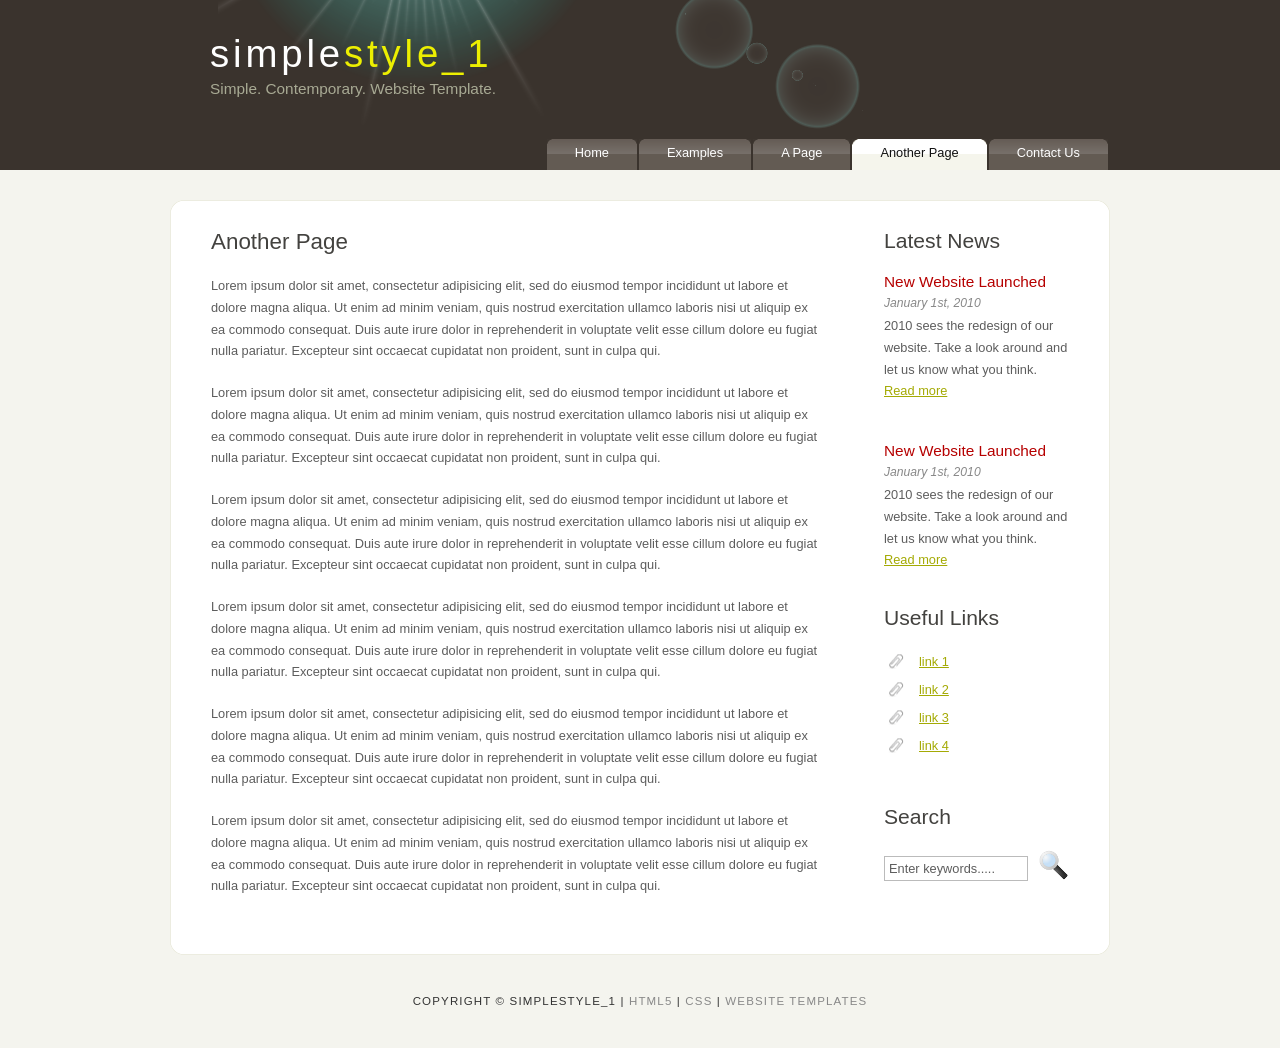
<file: another_page.html>
<!DOCTYPE HTML>
<html>

<head>
  <title>simplestyle_1 - another page</title>
  <meta name="description" content="website description" />
  <meta name="keywords" content="website keywords, website keywords" />
  <meta http-equiv="content-type" content="text/html; charset=windows-1252" />
  <link rel="stylesheet" type="text/css" href="style/style.css" />
</head>

<body>
  <div id="main">
    <div id="header">
      <div id="logo">
        <div id="logo_text">
          <!-- class="logo_colour", allows you to change the colour of the text -->
          <h1><a href="index.html">simple<span class="logo_colour">style_1</span></a></h1>
          <h2>Simple. Contemporary. Website Template.</h2>
        </div>
      </div>
      <div id="menubar">
        <ul id="menu">
          <!-- put class="selected" in the li tag for the selected page - to highlight which page you're on -->
          <li><a href="index.html">Home</a></li>
          <li><a href="examples.html">Examples</a></li>
          <li><a href="page.html">A Page</a></li>
          <li class="selected"><a href="another_page.html">Another Page</a></li>
          <li><a href="contact.html">Contact Us</a></li>
        </ul>
      </div>
    </div>
    <div id="content_header"></div>
    <div id="site_content">
      <div class="sidebar">
        <!-- insert your sidebar items here -->
        <h3>Latest News</h3>
        <h4>New Website Launched</h4>
        <h5>January 1st, 2010</h5>
        <p>2010 sees the redesign of our website. Take a look around and let us know what you think.<br /><a href="#">Read more</a></p>
        <p></p>
        <h4>New Website Launched</h4>
        <h5>January 1st, 2010</h5>
        <p>2010 sees the redesign of our website. Take a look around and let us know what you think.<br /><a href="#">Read more</a></p>
        <h3>Useful Links</h3>
        <ul>
          <li><a href="#">link 1</a></li>
          <li><a href="#">link 2</a></li>
          <li><a href="#">link 3</a></li>
          <li><a href="#">link 4</a></li>
        </ul>
        <h3>Search</h3>
        <form method="post" action="#" id="search_form">
          <p>
            <input class="search" type="text" name="search_field" value="Enter keywords....." />
            <input name="search" type="image" style="border: 0; margin: 0 0 -9px 5px;" src="style/search.png" alt="Search" title="Search" />
          </p>
        </form>
      </div>
      <div id="content">
        <!-- insert the page content here -->
        <h1>Another Page</h1>
        <p>Lorem ipsum dolor sit amet, consectetur adipisicing elit, sed do eiusmod tempor incididunt ut labore et dolore magna aliqua. Ut enim ad minim veniam, quis nostrud exercitation ullamco laboris nisi ut aliquip ex ea commodo consequat. Duis aute irure dolor in reprehenderit in voluptate velit esse cillum dolore eu fugiat nulla pariatur. Excepteur sint occaecat cupidatat non proident, sunt in culpa qui.</p>
        <p>Lorem ipsum dolor sit amet, consectetur adipisicing elit, sed do eiusmod tempor incididunt ut labore et dolore magna aliqua. Ut enim ad minim veniam, quis nostrud exercitation ullamco laboris nisi ut aliquip ex ea commodo consequat. Duis aute irure dolor in reprehenderit in voluptate velit esse cillum dolore eu fugiat nulla pariatur. Excepteur sint occaecat cupidatat non proident, sunt in culpa qui.</p>
        <p>Lorem ipsum dolor sit amet, consectetur adipisicing elit, sed do eiusmod tempor incididunt ut labore et dolore magna aliqua. Ut enim ad minim veniam, quis nostrud exercitation ullamco laboris nisi ut aliquip ex ea commodo consequat. Duis aute irure dolor in reprehenderit in voluptate velit esse cillum dolore eu fugiat nulla pariatur. Excepteur sint occaecat cupidatat non proident, sunt in culpa qui.</p>
        <p>Lorem ipsum dolor sit amet, consectetur adipisicing elit, sed do eiusmod tempor incididunt ut labore et dolore magna aliqua. Ut enim ad minim veniam, quis nostrud exercitation ullamco laboris nisi ut aliquip ex ea commodo consequat. Duis aute irure dolor in reprehenderit in voluptate velit esse cillum dolore eu fugiat nulla pariatur. Excepteur sint occaecat cupidatat non proident, sunt in culpa qui.</p>
        <p>Lorem ipsum dolor sit amet, consectetur adipisicing elit, sed do eiusmod tempor incididunt ut labore et dolore magna aliqua. Ut enim ad minim veniam, quis nostrud exercitation ullamco laboris nisi ut aliquip ex ea commodo consequat. Duis aute irure dolor in reprehenderit in voluptate velit esse cillum dolore eu fugiat nulla pariatur. Excepteur sint occaecat cupidatat non proident, sunt in culpa qui.</p>
        <p>Lorem ipsum dolor sit amet, consectetur adipisicing elit, sed do eiusmod tempor incididunt ut labore et dolore magna aliqua. Ut enim ad minim veniam, quis nostrud exercitation ullamco laboris nisi ut aliquip ex ea commodo consequat. Duis aute irure dolor in reprehenderit in voluptate velit esse cillum dolore eu fugiat nulla pariatur. Excepteur sint occaecat cupidatat non proident, sunt in culpa qui.</p>
      </div>
    </div>
    <div id="content_footer"></div>
    <div id="footer">
      Copyright &copy; simplestyle_1 | <a href="http://validator.w3.org/check?uri=referer">HTML5</a> | <a href="http://jigsaw.w3.org/css-validator/check/referer">CSS</a> | <a href="http://www.html5webtemplates.co.uk">Website templates</a>
    </div>
  </div>
</body>
</html>
</file>
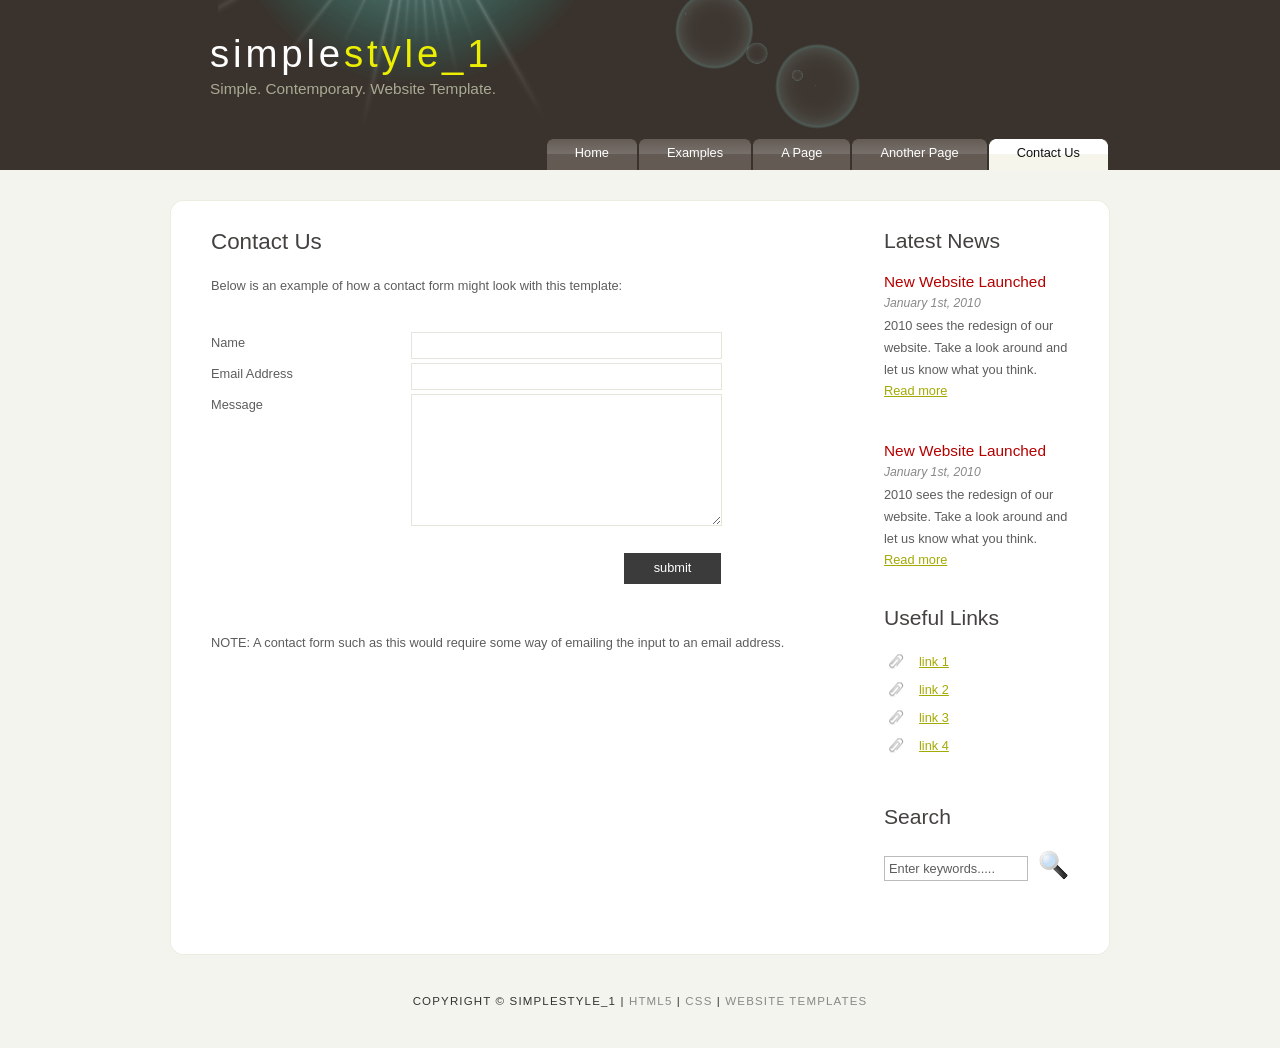
<file: contact.html>
<!DOCTYPE HTML>
<html>

<head>
  <title>simplestyle_1 - contact us</title>
  <meta name="description" content="website description" />
  <meta name="keywords" content="website keywords, website keywords" />
  <meta http-equiv="content-type" content="text/html; charset=windows-1252" />
  <link rel="stylesheet" type="text/css" href="style/style.css" />
</head>

<body>
  <div id="main">
    <div id="header">
      <div id="logo">
        <div id="logo_text">
          <!-- class="logo_colour", allows you to change the colour of the text -->
          <h1><a href="index.html">simple<span class="logo_colour">style_1</span></a></h1>
          <h2>Simple. Contemporary. Website Template.</h2>
        </div>
      </div>
      <div id="menubar">
        <ul id="menu">
          <!-- put class="selected" in the li tag for the selected page - to highlight which page you're on -->
          <li><a href="index.html">Home</a></li>
          <li><a href="examples.html">Examples</a></li>
          <li><a href="page.html">A Page</a></li>
          <li><a href="another_page.html">Another Page</a></li>
          <li class="selected"><a href="contact.html">Contact Us</a></li>
        </ul>
      </div>
    </div>
    <div id="content_header"></div>
    <div id="site_content">
      <div class="sidebar">
        <!-- insert your sidebar items here -->
        <h3>Latest News</h3>
        <h4>New Website Launched</h4>
        <h5>January 1st, 2010</h5>
        <p>2010 sees the redesign of our website. Take a look around and let us know what you think.<br /><a href="#">Read more</a></p>
        <p></p>
        <h4>New Website Launched</h4>
        <h5>January 1st, 2010</h5>
        <p>2010 sees the redesign of our website. Take a look around and let us know what you think.<br /><a href="#">Read more</a></p>
        <h3>Useful Links</h3>
        <ul>
          <li><a href="#">link 1</a></li>
          <li><a href="#">link 2</a></li>
          <li><a href="#">link 3</a></li>
          <li><a href="#">link 4</a></li>
        </ul>
        <h3>Search</h3>
        <form method="post" action="#" id="search_form">
          <p>
            <input class="search" type="text" name="search_field" value="Enter keywords....." />
            <input name="search" type="image" style="border: 0; margin: 0 0 -9px 5px;" src="style/search.png" alt="Search" title="Search" />
          </p>
        </form>
      </div>
      <div id="content">
        <!-- insert the page content here -->
        <h1>Contact Us</h1>
        <p>Below is an example of how a contact form might look with this template:</p>
        <form action="" method="post">
          <div class="form_settings">
            <p><span>Name</span><input class="contact" type="text" name="your_name" value="" /></p>
            <p><span>Email Address</span><input class="contact" type="text" name="your_email" value="" /></p>
            <p><span>Message</span><textarea class="contact textarea" rows="8" cols="50" name="your_enquiry"></textarea></p>
            <p style="padding-top: 15px"><span>&nbsp;</span><input class="submit" type="submit" name="contact_submitted" value="submit" /></p>
          </div>
        </form>
        <p><br /><br />NOTE: A contact form such as this would require some way of emailing the input to an email address.</p>
      </div>
    </div>
    <div id="content_footer"></div>
    <div id="footer">
      Copyright &copy; simplestyle_1 | <a href="http://validator.w3.org/check?uri=referer">HTML5</a> | <a href="http://jigsaw.w3.org/css-validator/check/referer">CSS</a> | <a href="http://www.html5webtemplates.co.uk">Website templates</a>
    </div>
  </div>
</body>
</html>
</file>
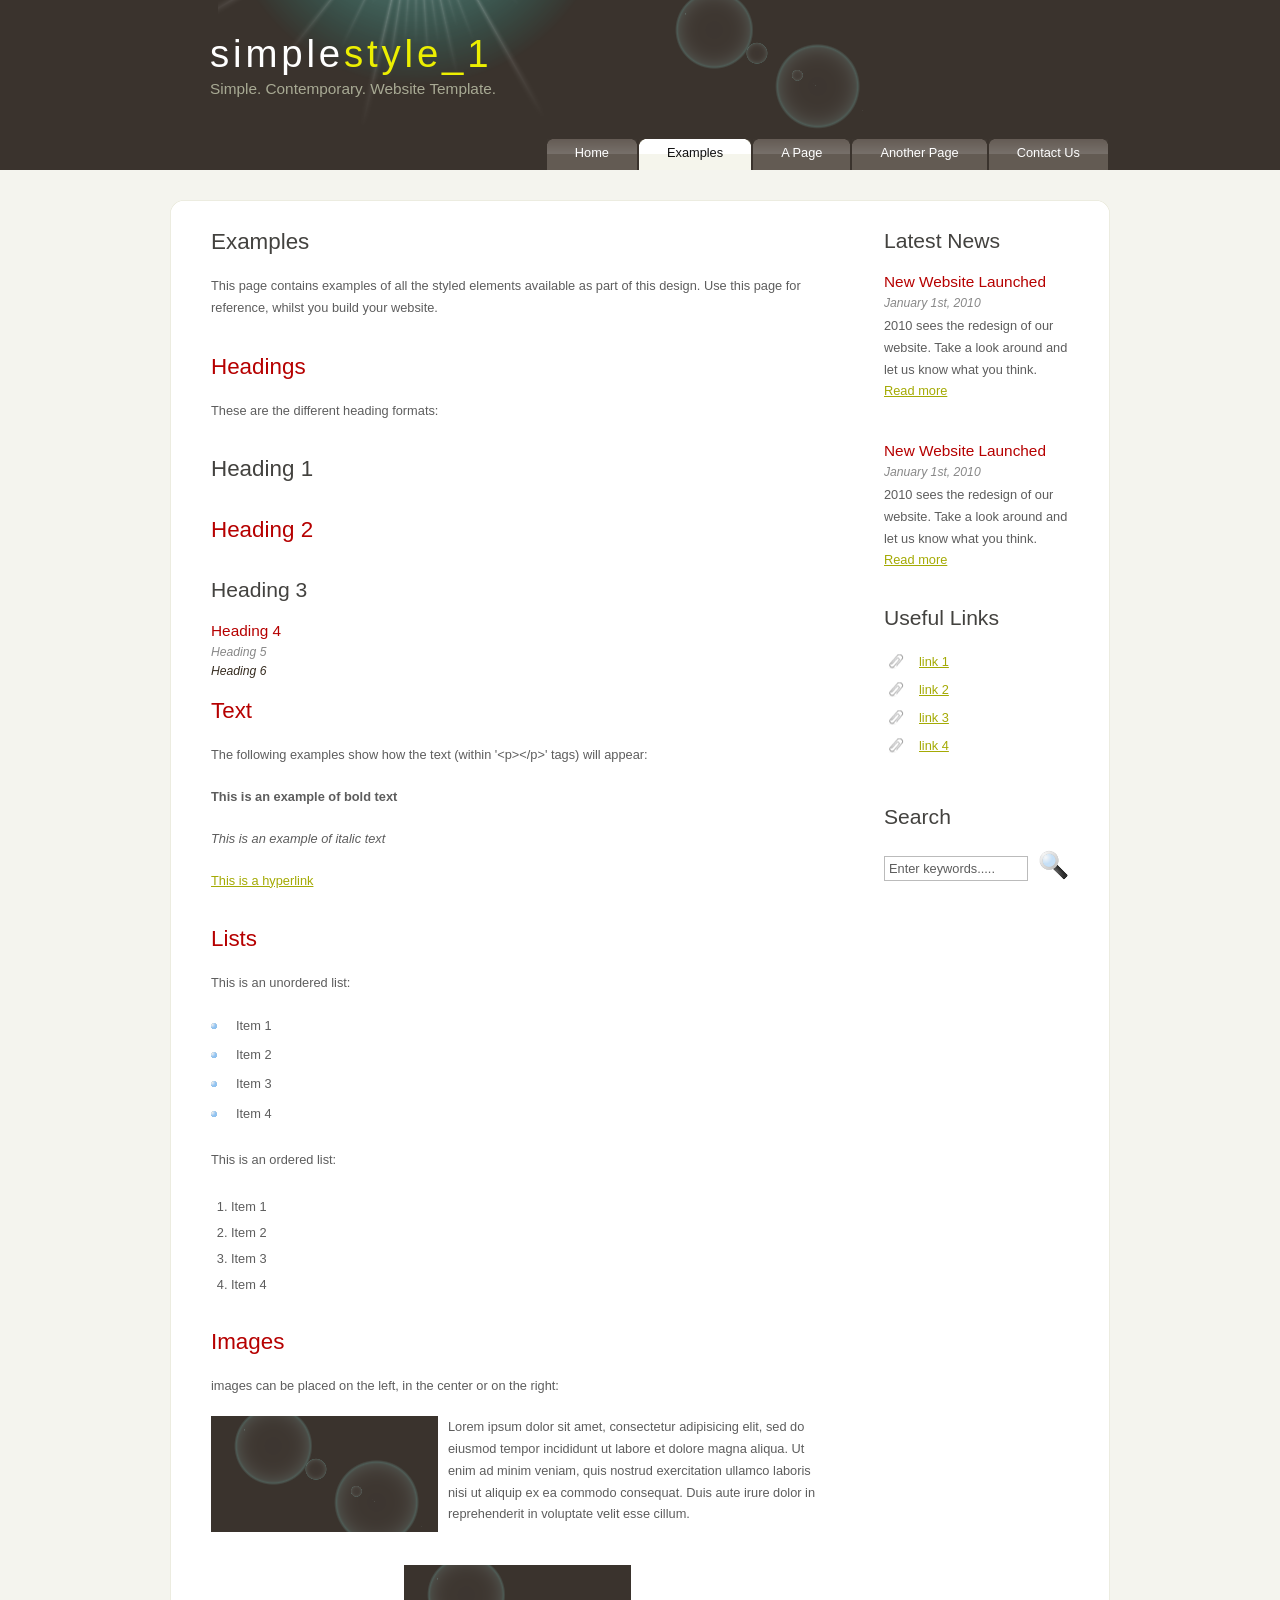
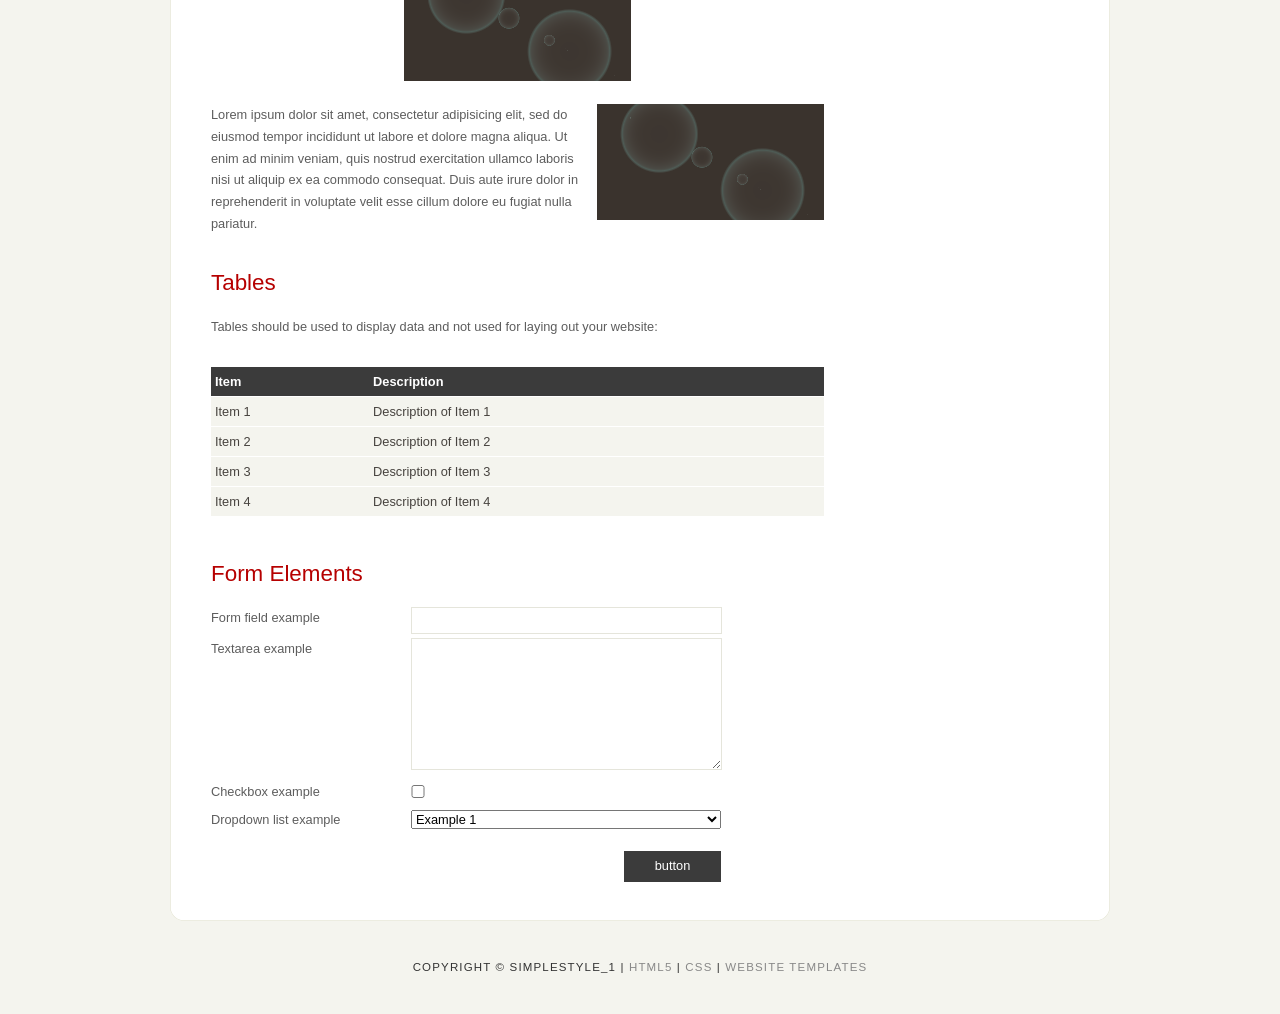
<file: examples.html>
<!DOCTYPE HTML>
<html>

<head>
  <title>simplestyle_1 - examples</title>
  <meta name="description" content="website description" />
  <meta name="keywords" content="website keywords, website keywords" />
  <meta http-equiv="content-type" content="text/html; charset=windows-1252" />
  <link rel="stylesheet" type="text/css" href="style/style.css" />
</head>

<body>
  <div id="main">
    <div id="header">
      <div id="logo">
        <div id="logo_text">
          <!-- class="logo_colour", allows you to change the colour of the text -->
          <h1><a href="index.html">simple<span class="logo_colour">style_1</span></a></h1>
          <h2>Simple. Contemporary. Website Template.</h2>
        </div>
      </div>
      <div id="menubar">
        <ul id="menu">
          <!-- put class="selected" in the li tag for the selected page - to highlight which page you're on -->
          <li><a href="index.html">Home</a></li>
          <li class="selected"><a href="examples.html">Examples</a></li>
          <li><a href="page.html">A Page</a></li>
          <li><a href="another_page.html">Another Page</a></li>
          <li><a href="contact.html">Contact Us</a></li>
        </ul>
      </div>
    </div>
    <div id="content_header"></div>
    <div id="site_content">
      <div class="sidebar">
        <!-- insert your sidebar items here -->
        <h3>Latest News</h3>
        <h4>New Website Launched</h4>
        <h5>January 1st, 2010</h5>
        <p>2010 sees the redesign of our website. Take a look around and let us know what you think.<br /><a href="#">Read more</a></p>
        <p></p>
        <h4>New Website Launched</h4>
        <h5>January 1st, 2010</h5>
        <p>2010 sees the redesign of our website. Take a look around and let us know what you think.<br /><a href="#">Read more</a></p>
        <h3>Useful Links</h3>
        <ul>
          <li><a href="#">link 1</a></li>
          <li><a href="#">link 2</a></li>
          <li><a href="#">link 3</a></li>
          <li><a href="#">link 4</a></li>
        </ul>
        <h3>Search</h3>
        <form method="post" action="#" id="search_form">
          <p>
            <input class="search" type="text" name="search_field" value="Enter keywords....." />
            <input name="search" type="image" style="border: 0; margin: 0 0 -9px 5px;" src="style/search.png" alt="Search" title="Search" />
          </p>
        </form>
      </div>
      <div id="content">
        <!-- insert the page content here -->
        <h1>Examples</h1>
        <p>This page contains examples of all the styled elements available as part of this design. Use this page for reference, whilst you build your website.</p>
        <h2>Headings</h2>
        <p>These are the different heading formats:</p>
        <h1>Heading 1</h1>
        <h2>Heading 2</h2>
        <h3>Heading 3</h3>
        <h4>Heading 4</h4>
        <h5>Heading 5</h5>
        <h6>Heading 6</h6>
        <h2>Text</h2>
        <p>The following examples show how the text (within '&lt;p&gt;&lt;/p&gt;' tags) will appear:</p>
        <p><strong>This is an example of bold text</strong></p>
        <p><i>This is an example of italic text</i></p>
        <p><a href="#">This is a hyperlink</a></p>
        <h2>Lists</h2>
        <p>This is an unordered list:</p>
        <ul>
          <li>Item 1</li>
          <li>Item 2</li>
          <li>Item 3</li>
          <li>Item 4</li>
        </ul>
        <p>This is an ordered list:</p>
        <ol>
          <li>Item 1</li>
          <li>Item 2</li>
          <li>Item 3</li>
          <li>Item 4</li>
        </ol>
        <h2>Images</h2>
        <p>images can be placed on the left, in the center or on the right:</p>
        <span class="left"><img src="style/graphic.png" alt="example graphic" /></span>
        <p>
          Lorem ipsum dolor sit amet, consectetur adipisicing elit, sed do eiusmod tempor
          incididunt ut labore et dolore magna aliqua. Ut enim ad minim veniam, quis nostrud
          exercitation ullamco laboris nisi ut aliquip ex ea commodo consequat. Duis aute
          irure dolor in reprehenderit in voluptate velit esse cillum.
        </p>
        <span class="center"><img src="style/graphic.png" alt="example graphic" /></span>
        <span class="right"><img src="style/graphic.png" alt="example graphic" /></span>
        <p>
          Lorem ipsum dolor sit amet, consectetur adipisicing elit, sed do eiusmod tempor
          incididunt ut labore et dolore magna aliqua. Ut enim ad minim veniam, quis nostrud
          exercitation ullamco laboris nisi ut aliquip ex ea commodo consequat. Duis aute
          irure dolor in reprehenderit in voluptate velit esse cillum dolore eu fugiat nulla
          pariatur.
        </p>
        <h2>Tables</h2>
        <p>Tables should be used to display data and not used for laying out your website:</p>
        <table style="width:100%; border-spacing:0;">
          <tr><th>Item</th><th>Description</th></tr>
          <tr><td>Item 1</td><td>Description of Item 1</td></tr>
          <tr><td>Item 2</td><td>Description of Item 2</td></tr>
          <tr><td>Item 3</td><td>Description of Item 3</td></tr>
          <tr><td>Item 4</td><td>Description of Item 4</td></tr>
        </table>
        <h2>Form Elements</h2>
        <form action="#" method="post">
          <div class="form_settings">
            <p><span>Form field example</span><input type="text" name="name" value="" /></p>
            <p><span>Textarea example</span><textarea rows="8" cols="50" name="name"></textarea></p>
            <p><span>Checkbox example</span><input class="checkbox" type="checkbox" name="name" value="" /></p>
            <p><span>Dropdown list example</span><select id="id" name="name"><option value="1">Example 1</option><option value="2">Example 2</option></select></p>
            <p style="padding-top: 15px"><span>&nbsp;</span><input class="submit" type="submit" name="name" value="button" /></p>
          </div>
        </form>
      </div>
    </div>
    <div id="content_footer"></div>
    <div id="footer">
      Copyright &copy; simplestyle_1 | <a href="http://validator.w3.org/check?uri=referer">HTML5</a> | <a href="http://jigsaw.w3.org/css-validator/check/referer">CSS</a> | <a href="http://www.html5webtemplates.co.uk">Website templates</a>
    </div>
  </div>
</body>
</html>
</file>
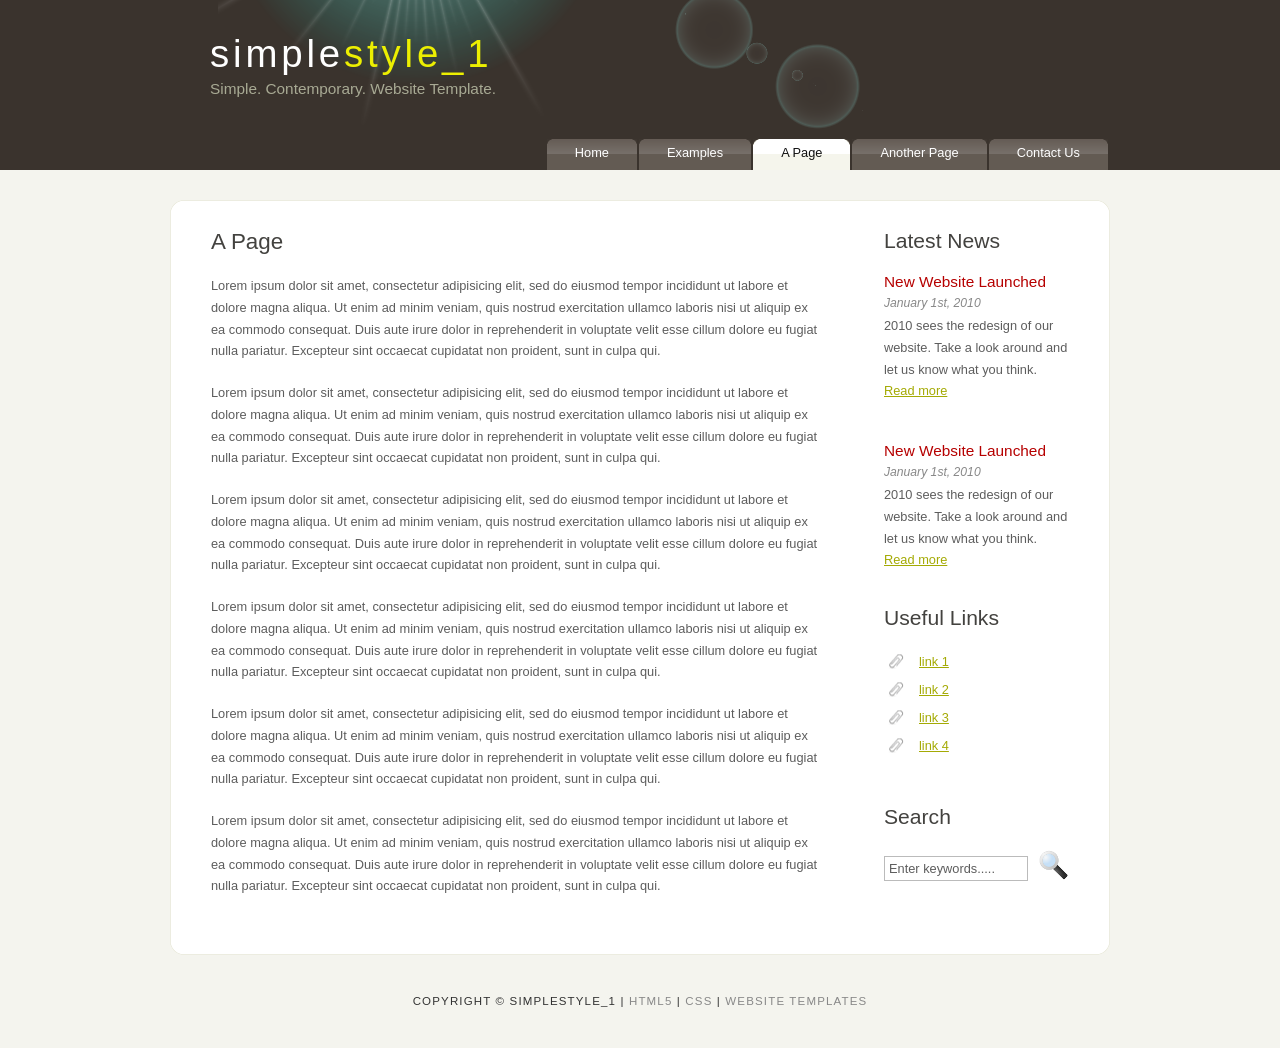
<file: page.html>
<!DOCTYPE HTML>
<html>

<head>
  <title>simplestyle_1 - a page</title>
  <meta name="description" content="website description" />
  <meta name="keywords" content="website keywords, website keywords" />
  <meta http-equiv="content-type" content="text/html; charset=windows-1252" />
  <link rel="stylesheet" type="text/css" href="style/style.css" />
</head>

<body>
  <div id="main">
    <div id="header">
      <div id="logo">
        <div id="logo_text">
          <!-- class="logo_colour", allows you to change the colour of the text -->
          <h1><a href="index.html">simple<span class="logo_colour">style_1</span></a></h1>
          <h2>Simple. Contemporary. Website Template.</h2>
        </div>
      </div>
      <div id="menubar">
        <ul id="menu">
          <!-- put class="selected" in the li tag for the selected page - to highlight which page you're on -->
          <li><a href="index.html">Home</a></li>
          <li><a href="examples.html">Examples</a></li>
          <li class="selected"><a href="page.html">A Page</a></li>
          <li><a href="another_page.html">Another Page</a></li>
          <li><a href="contact.html">Contact Us</a></li>
        </ul>
      </div>
    </div>
    <div id="content_header"></div>
    <div id="site_content">
      <div class="sidebar">
        <!-- insert your sidebar items here -->
        <h3>Latest News</h3>
        <h4>New Website Launched</h4>
        <h5>January 1st, 2010</h5>
        <p>2010 sees the redesign of our website. Take a look around and let us know what you think.<br /><a href="#">Read more</a></p>
        <p></p>
        <h4>New Website Launched</h4>
        <h5>January 1st, 2010</h5>
        <p>2010 sees the redesign of our website. Take a look around and let us know what you think.<br /><a href="#">Read more</a></p>
        <h3>Useful Links</h3>
        <ul>
          <li><a href="#">link 1</a></li>
          <li><a href="#">link 2</a></li>
          <li><a href="#">link 3</a></li>
          <li><a href="#">link 4</a></li>
        </ul>
        <h3>Search</h3>
        <form method="post" action="#" id="search_form">
          <p>
            <input class="search" type="text" name="search_field" value="Enter keywords....." />
            <input name="search" type="image" style="border: 0; margin: 0 0 -9px 5px;" src="style/search.png" alt="Search" title="Search" />
          </p>
        </form>
      </div>
      <div id="content">
        <!-- insert the page content here -->
        <h1>A Page</h1>
        <p>Lorem ipsum dolor sit amet, consectetur adipisicing elit, sed do eiusmod tempor incididunt ut labore et dolore magna aliqua. Ut enim ad minim veniam, quis nostrud exercitation ullamco laboris nisi ut aliquip ex ea commodo consequat. Duis aute irure dolor in reprehenderit in voluptate velit esse cillum dolore eu fugiat nulla pariatur. Excepteur sint occaecat cupidatat non proident, sunt in culpa qui.</p>
        <p>Lorem ipsum dolor sit amet, consectetur adipisicing elit, sed do eiusmod tempor incididunt ut labore et dolore magna aliqua. Ut enim ad minim veniam, quis nostrud exercitation ullamco laboris nisi ut aliquip ex ea commodo consequat. Duis aute irure dolor in reprehenderit in voluptate velit esse cillum dolore eu fugiat nulla pariatur. Excepteur sint occaecat cupidatat non proident, sunt in culpa qui.</p>
        <p>Lorem ipsum dolor sit amet, consectetur adipisicing elit, sed do eiusmod tempor incididunt ut labore et dolore magna aliqua. Ut enim ad minim veniam, quis nostrud exercitation ullamco laboris nisi ut aliquip ex ea commodo consequat. Duis aute irure dolor in reprehenderit in voluptate velit esse cillum dolore eu fugiat nulla pariatur. Excepteur sint occaecat cupidatat non proident, sunt in culpa qui.</p>
        <p>Lorem ipsum dolor sit amet, consectetur adipisicing elit, sed do eiusmod tempor incididunt ut labore et dolore magna aliqua. Ut enim ad minim veniam, quis nostrud exercitation ullamco laboris nisi ut aliquip ex ea commodo consequat. Duis aute irure dolor in reprehenderit in voluptate velit esse cillum dolore eu fugiat nulla pariatur. Excepteur sint occaecat cupidatat non proident, sunt in culpa qui.</p>
        <p>Lorem ipsum dolor sit amet, consectetur adipisicing elit, sed do eiusmod tempor incididunt ut labore et dolore magna aliqua. Ut enim ad minim veniam, quis nostrud exercitation ullamco laboris nisi ut aliquip ex ea commodo consequat. Duis aute irure dolor in reprehenderit in voluptate velit esse cillum dolore eu fugiat nulla pariatur. Excepteur sint occaecat cupidatat non proident, sunt in culpa qui.</p>
        <p>Lorem ipsum dolor sit amet, consectetur adipisicing elit, sed do eiusmod tempor incididunt ut labore et dolore magna aliqua. Ut enim ad minim veniam, quis nostrud exercitation ullamco laboris nisi ut aliquip ex ea commodo consequat. Duis aute irure dolor in reprehenderit in voluptate velit esse cillum dolore eu fugiat nulla pariatur. Excepteur sint occaecat cupidatat non proident, sunt in culpa qui.</p>
      </div>
    </div>
    <div id="content_footer"></div>
    <div id="footer">
      Copyright &copy; simplestyle_1 | <a href="http://validator.w3.org/check?uri=referer">HTML5</a> | <a href="http://jigsaw.w3.org/css-validator/check/referer">CSS</a> | <a href="http://www.html5webtemplates.co.uk">Website templates</a>
    </div>
  </div>
</body>
</html>
</file>
<file: style/style.css>
html
{ height: 100%;}

*
{ margin: 0;
  padding: 0;}

body
{ font: normal .80em 'trebuchet ms', arial, sans-serif;
  background: #F4F4EE;
  color: #5D5D5D;}

p
{ padding: 0 0 20px 0;
  line-height: 1.7em;}

img
{ border: 0;}

h1, h2, h3, h4, h5, h6 
{ font: normal 175% 'century gothic', arial, sans-serif;
  color: #43423F;
  margin: 0 0 15px 0;
  padding: 15px 0 5px 0;}

h2
{ font: normal 175% 'century gothic', arial, sans-serif;
  color: #B60000;}

h3
{ font: normal 165% 'century gothic', arial, sans-serif;}

h4, h5, h6
{ margin: 0;
  padding: 0 0 5px 0;
  font: normal 120% arial, sans-serif;
  color: #B60000;}

h5, h6
{ font: italic 95% arial, sans-serif;
  color: #888;}

h6
{ color: #362C20;}

a, a:hover
{ outline: none;
  text-decoration: underline;
  color: #A4AA04;}

a:hover
{ text-decoration: none;
  color: #5D5D5D;}

.left
{ float: left;
  width: auto;
  margin-right: 10px;}

.right
{ float: right; 
  width: auto;
  margin-left: 10px;}

.center
{ display: block;
  text-align: center;
  margin: 20px auto;}

blockquote
{ margin: 20px 0; 
  padding: 10px 20px 0 20px;
  border: 1px solid #E5E5DB;
  background: #FFF;}

ul
{ margin: 2px 0 22px 17px;}

ul li
{ list-style-type: circle;
  margin: 0 0 6px 0; 
  padding: 0 0 4px 5px;}

ol
{ margin: 8px 0 22px 20px;}

ol li
{ margin: 0 0 11px 0;}

#main, #logo, #menubar, #content_header, #site_content, #content_footer, #footer
{ margin-left: auto; 
  margin-right: auto;}

#main
{ padding-bottom: 20px;}

#header
{ background: #3A332D;
  height: 170px;
  margin-bottom: 30px;}

#logo
{ width: 878px;
  position: relative;
  height: 134px;
  background: #3A332D url(logo.png) no-repeat;}

#logo #logo_text 
{ position: absolute; 
  top: 10px;
  left: 0;}

#logo h1, #logo h2
{ font: normal 300% 'century gothic', arial, sans-serif;
  border-bottom: 0;
  text-transform: none;
  margin: 0 0 0 9px;}

#logo_text h1, #logo_text h1 a, #logo_text h1 a:hover 
{ padding: 22px 0 0 0;
  color: #FFF;
  letter-spacing: 0.1em;
  text-decoration: none;}

#logo_text h1 a .logo_colour
{ color: #ECEF01;}

#logo_text h2
{ font-size: 120%;
  padding: 4px 0 0 0;
  color: #A8AA94;}

#menubar
{ height: 44px;
  width: 940px;
  margin: 1px auto 0 auto;} 

ul#menu
{ float: right;}

ul#menu li
{ float: left;
  padding: 0 0 0 6px;
  list-style: none;
  margin: 2px 2px 0 0;
  background: #635B53 url(tab.png) no-repeat 0 0;}

ul#menu li a
{ font: normal 100% 'trebuchet ms', sans-serif;
  display: block; 
  float: left; 
  height: 20px;
  padding: 6px 28px 5px 22px;
  text-align: center;
  color: #FFF;
  text-decoration: none;
  background: #635B53 url(tab.png) no-repeat 100% 0;} 

ul#menu li.tab_selected a
{ height: 20px;
  padding: 6px 28px 5px 22px;}

ul#menu li.selected
{ margin: 2px 2px 0 0;
  background: #635B53 url(tab_selected.png) no-repeat 0 0;}

ul#menu li.selected a, ul#menu li.selected a:hover
{ background: #635B53 url(tab_selected.png) no-repeat 100% 0;
  color: #111;}

ul#menu li a:hover
{ color: #ECEF01;}

#content_header, #content_footer
{ width: 940px;
  background: url(content_header.png) no-repeat;
  height: 14px;}

#content_footer
{ background: url(content_footer.png) no-repeat;}

#site_content
{ width: 878px;
  overflow: hidden;
  margin: 0 auto 0 auto;
  padding: 0 20px 20px 40px;
  background: #FFF;
  border-left: 1px solid #ECECE0;
  border-right: 1px solid #ECECE0;} 

.sidebar
{ float: right;
  width: 190px;
  padding: 0 15px 20px 15px;}

.sidebar ul
{ width: 178px; 
  padding: 4px 0 0 0; 
  margin: 4px 0 30px 0;}

.sidebar li
{ list-style: none; 
  padding: 0 0 7px 0; }

.sidebar li a, .sidebar li a:hover
{ padding: 0 0 0 35px;
  display: block;
  background: transparent url(link.png) no-repeat left center;} 

.sidebar li a.selected
{ color: #444;
  text-decoration: none;} 

#content
{ text-align: left;
  width: 613px;
  padding: 0;}

#content ul
{ margin: 2px 0 22px 0px;}

#content ul li
{ list-style-type: none;
  background: url(bullet.png) no-repeat;
  margin: 0 0 6px 0; 
  padding: 0 0 4px 25px;
  line-height: 1.5em;}

#footer
{ width: 916px;
  font: normal 90% arial, sans-serif;
  height: 28px;
  margin-top: 20px;
  padding: 20px 0 5px 0;
  text-align: center; 
  background: transparent;
  color: #333;
  text-transform: uppercase;
  letter-spacing: 0.1em;}

#footer a, #footer a:hover
{ color: #888;
  text-decoration: none;}

#footer a:hover
{ color: #333;}

.search
{ color: #5D5D5D; 
  border: 1px solid #BBB; 
  width: 134px; 
  padding: 4px; 
  font: 100% arial, sans-serif;}

.form_settings
{ margin: 15px 0 0 0;}

.form_settings p
{ padding: 0 0 4px 0;}

.form_settings span
{ float: left; 
  width: 200px; 
  text-align: left;}
  
.form_settings input, .form_settings textarea
{ padding: 5px; 
  width: 299px; 
  font: 100% arial; 
  border: 1px solid #E5E5DB; 
  background: #FFF; 
  color: #47433F;}
  
.form_settings .submit
{ font: 100% arial; 
  border: 1px solid; 
  width: 99px; 
  margin: 0 0 0 212px; 
  height: 33px;
  padding: 2px 0 3px 0;
  cursor: pointer; 
  background: #3B3B3B; 
  color: #FFF;}

.form_settings textarea, .form_settings select
{ font: 100% arial; 
  width: 299px;}

.form_settings select
{ width: 310px;}

.form_settings .checkbox
{ margin: 4px 0; 
  padding: 0; 
  width: 14px;
  border: 0;
  background: none;}

.separator
{ width: 100%;
  height: 0;
  border-top: 1px solid #D9D5CF;
  border-bottom: 1px solid #FFF;
  margin: 0 0 20px 0;}
  
table
{ margin: 10px 0 30px 0;}

table tr th, table tr td
{ background: #3B3B3B;
  color: #FFF;
  padding: 7px 4px;
  text-align: left;}
  
table tr td
{ background: #F4F4EE;
  color: #47433F;
  border-top: 1px solid #FFF;}
</file>
